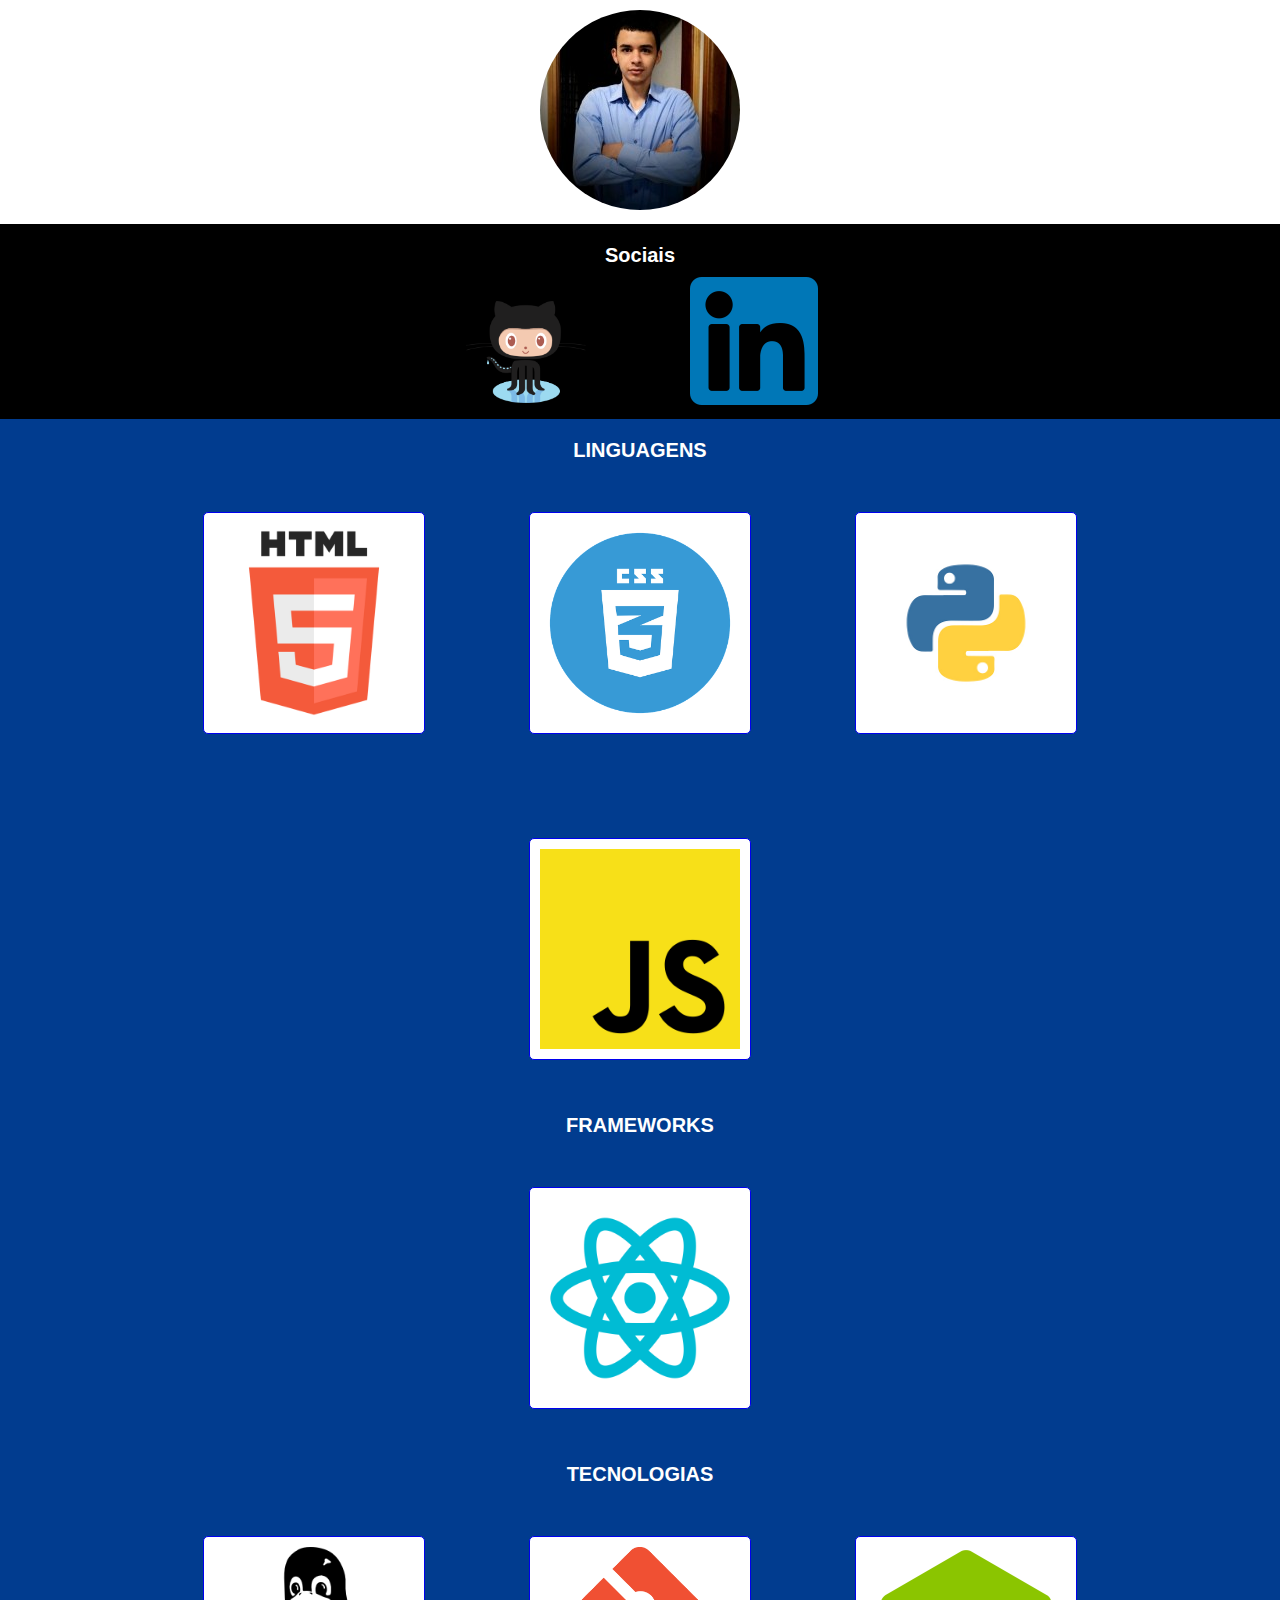
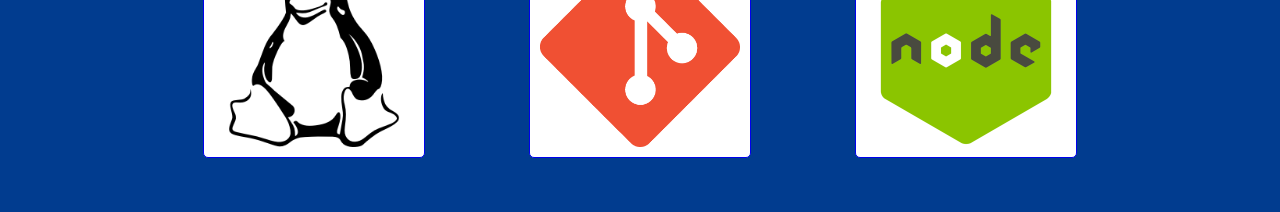
<file: site/html/index.html>
<!DOCTYPE html>
<html lang="pt-br">

<head>
    <meta charset="UTF-8">

    <title>Samuel Silva</title>

    <link rel="shortcut icon" href="./samuel.ico" type="image/x-icon">
    <link rel="stylesheet" href="./css/style.css" media="screen">

    <meta name="viewport" content="width=device-width, initial-scale=1.0">

    <style>
    </style>
</head>

<body>
    <script src="./js/header.js"></script>
    <script src="./js/nav.js"></script>

    <section class="conteudo">

        <h2>LINGUAGENS</h2>
        <div>
            <picture>
                <a href="https://pt.wikipedia.org/wiki/HTML5"><img src="./img/html.png"></a>
                <a href="https://pt.wikipedia.org/wiki/CSS3"><img src="./img/css3.png"></a>
                <a href="https://python.org.br/"><img src="./img/python.jpg"></a>
                <a href="https://developer.mozilla.org/pt-BR/docs/Web/JavaScript"><img src="./img/js.png"></a>
            </picture>
        </div>


        <h3>FRAMEWORKS</h3>
        <div>
            <picture>
                <a href="https://pt-br.reactjs.org/"><img class="zoom" src="./img/react.png"></a>
            </picture>
        </div>

        <h4>TECNOLOGIAS</h4>
        <div>
            <picture>
                <a href="https://pt.wikipedia.org/wiki/Linux"><img class="zoom" src="./img/linux.png"></a>
                <a href="https://git-scm.com/"><img class="zoom" src="./img/git.png"></a>
                <a href="https://nodejs.org/en/"><img class="zoom" src="./img/nodejs.png"></a>
            </picture>
        </div>
    </section>
</body>

</html>
</file>
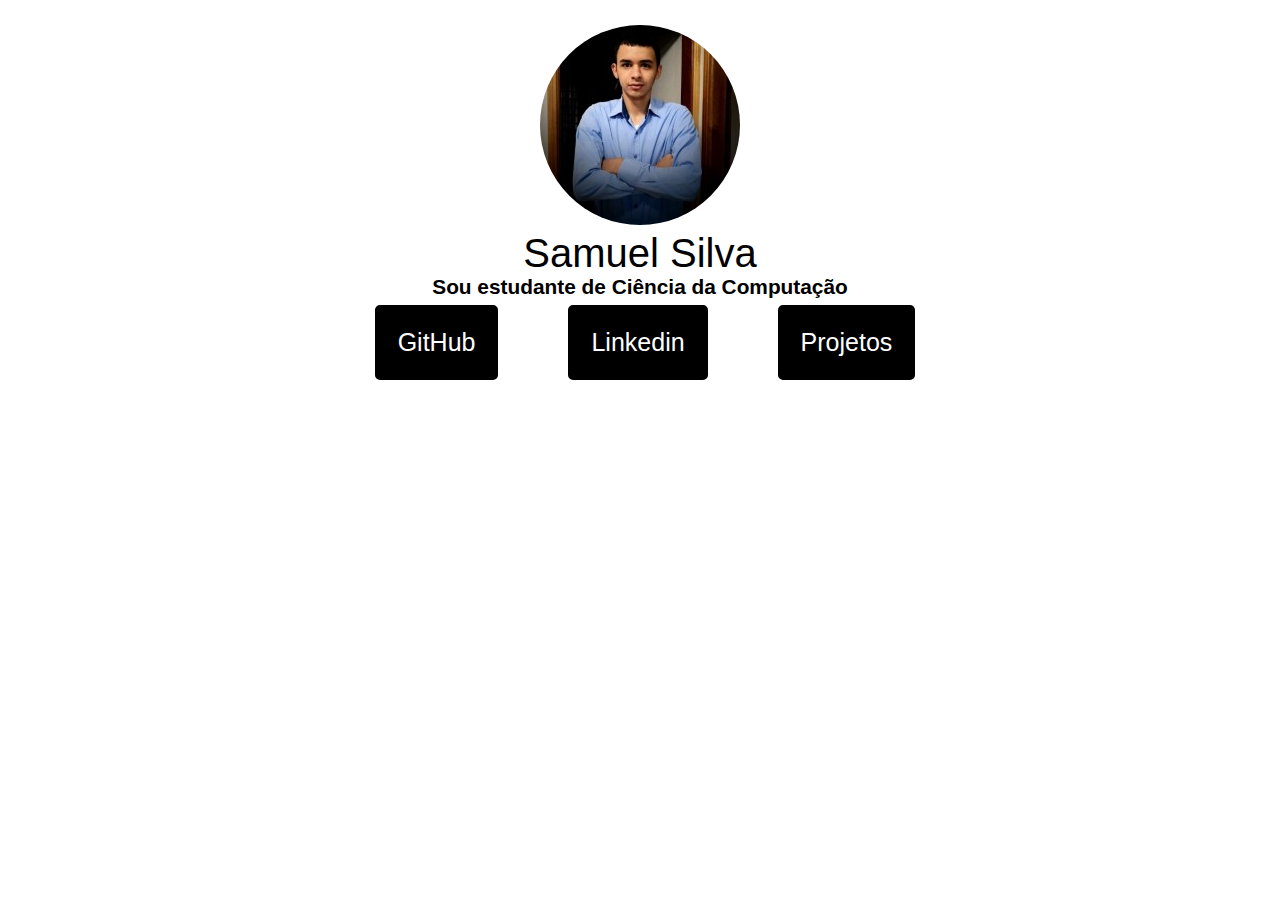
<file: Pagina0/home.html>
<!DOCTYPE html>
<html lang="pt-br">
    <head>
        <meta charset="UTF-8">
        <title>Samuel Silva</title>

        <link rel="shortcut icon" href="imagensPagina0/samuel.ico" type="image/x-icon">
        <link rel="icon" href="imagensPagina0/favicon.ico" type="image/x-icon">
        
        <!--media="screen == ÚTIL PARA O REEDIMENSIONAMENTO DO SITE EM OUTROS APARELHOS-->
        <link rel="stylesheet" href="pcss/home.css" media="screen">
        
        <!--ÚTIL PARA O REEDIMENSIONAMENTO DO SITE EM SMARTPHONES-->
        <meta name="viewport" content="width=width-device">		
    </head>
    
    <body>
        <!--Manipulação em JavaScript>
        <script type="text/javascript" src="pag.js"></script>-->
        
        <!--Conteúdo Header
        <header>
            <hgroup class="menu">
                MENU NÃO ORDENADO
                <ul>
                    <li></li>
                </ul>
            </hgroup>
        </header>-->

        <!--Conteudo Principal-->
        <main class="principal"> 

            <hgroup>
                <figure>
                    <img src="imagensPagina0/samuel.jpeg" alt="criador">
                    <figcaption>Samuel Silva</figcaption>
                    <p><strong><small>Sou estudante de Ciência da Computação</small></strong></p>
                </figure>
                    <ul class="my">
                        <li><a href="https://github.com/smlsilva" target="_blank">GitHub</a>
                        <li><a href="https://www.linkedin.com/in/samuel-de-souza-silva-2b8165161/" target="_blank" >Linkedin</a>
                        <li><a>Projetos</a></li>
                    </ul>
            </hgroup>
        </main>

        <!--Roda-pe-->
        <footer class="roda-pe">
            
        </footer>
    </body>
</html>
</file>
<file: site/html/css/style.css>
* {
    margin: 0px;
}

body {
    display: flex;
    align-items: center;
    justify-content: center;
    flex-direction: column;
    overflow-x: hidden;
}

.cabecalho {
    padding: 10px 0px;
    margin-top: 0;
}

.cabecalho picture img {
    border-radius: 200px;
}

.menu {
    padding: 10px 0px;
    text-align: center;
    width: 100%;
    background-color: black;
}

.menu a {
    padding: 50px;
}

.menu a img {
    width: 10%;
    height: 10%;
}

.linkedin:hover {
    background-color: white;
    border-radius: 15px;
}

.github:hover {
    border-radius: 150px;
    box-shadow: white 2px 1px 1px 1px;
}

.conteudo {
    position: sticky;
    position: -webkit-sticky;
    width: 100%;
    height: 100%;
    background-color: #013C8F;
    text-align: center;
    box-sizing: border-box;
    padding-top: 20px;
}

.conteudo div img {
    display: inline-block;
    padding: 10px;
    margin: 50px;
    border: solid 1px;
    border-radius: 5px;
    background-color: white;
    width: 200px;
    height: 200px;
}

@media only screen and (max-width: 700px) {
        .menu a {
            display: block;
            padding: 20px;
        }

        .menu a img {
            width: 25%;
            height: 25%;
        }

        .conteudo div p {
            display: block;
        }

}

h2, h3, h4 {
    font-size: 20px;
    font-family: 'Franklin Gothic Medium', 'Arial Narrow', Arial, sans-serif;
    color:white;
}

h1 {
    padding: 10px;
    font-size: 20px;
    font-family: 'Franklin Gothic Medium', 'Arial Narrow', Arial, sans-serif;
    color:white;
}

.conteudo div img {
    overflow: hidden;
    max-width: 100%;
    -moz-transform: all 0.1s;
    -webkit-transition: all 0.1s;
    transition: all 0.1s;   
}

.conteudo div img:hover {
    -moz-transform: scale(1.1);
    -webkit-transform: scale(1.1);
    transform: scale(1.3);
    cursor: pointer;
}

@media only screen and (max-width: 800px){
    .conteudo div img:hover {
            overflow: hidden;
            transform: scale(1.1);
        }    
}
</file>
<file: Pagina0/pcss/home.css>
/* HEADER */

/*PRINCIPAL*/
.principal{
    text-align: center;
    color: black;
    font-family: Arial, Helvetica, sans-serif;
    font-size: 25px;
}
.principal figure img{
    width: 200px;
    height: 200px;
    border-radius: 100px;
}

.principal figure figcaption{
    font-size: 40px;
    margin-bottom: -30px;
}

.my li{
    display: inline-grid;
    border: black solid 3px;
    background-color: black;
    margin-top: -20px;
    margin-left: 20px;
    margin-right: 50px;
    border-radius: 5px;
    padding: 20px;
}

.my li a{
    text-decoration: none;
    color: white;
}

/*roda-pe*/
</file>
